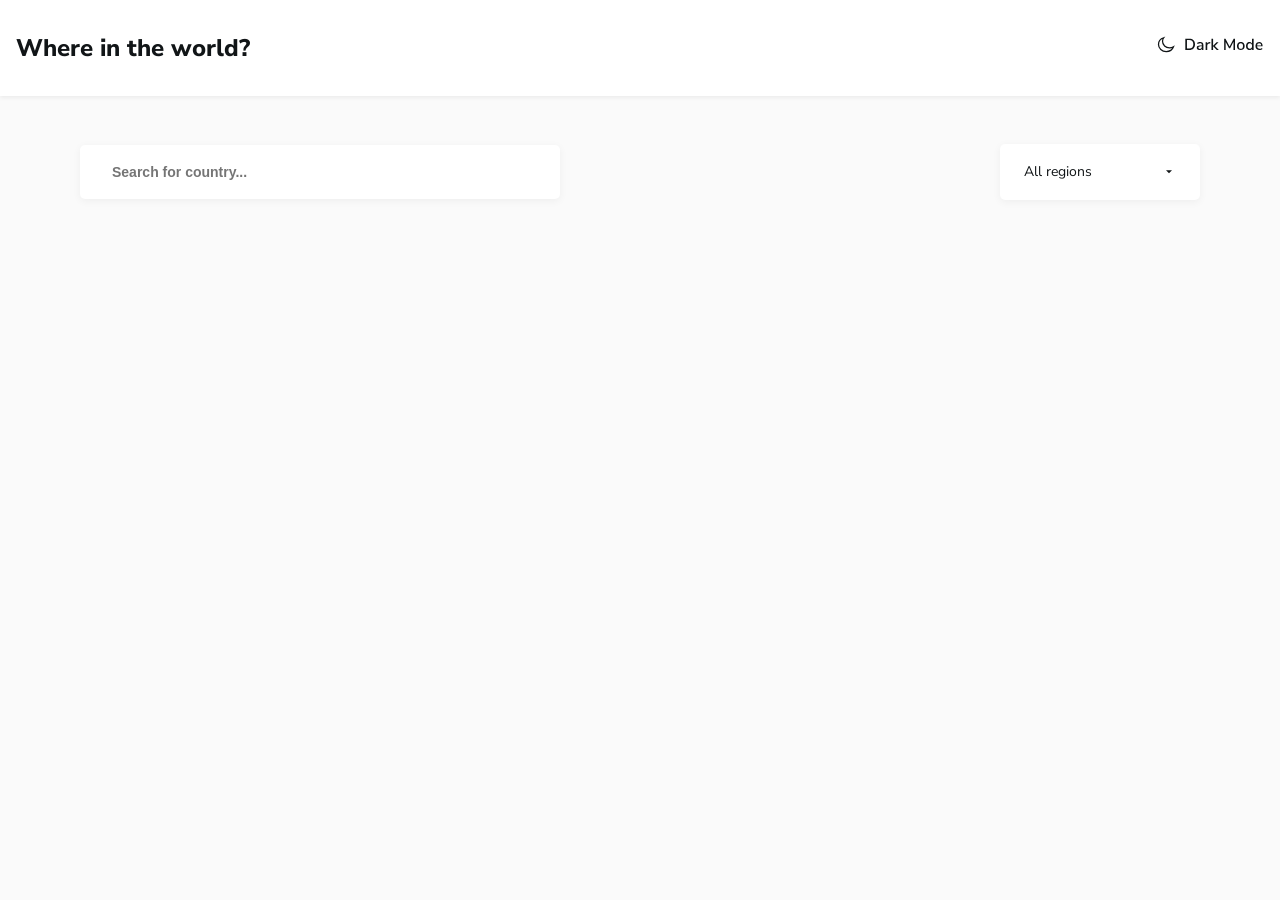
<file: index.html>
<!doctype html>
<html lang="en">
  <head>
    <meta charset="UTF-8" />
    <meta name="viewport" content="width=device-width, initial-scale=1.0" />
    <title>Document</title>
    <link rel="stylesheet" href="./styles/style.css" />
    <script src="./script.js" defer></script>
  </head>
  <body>
    <header>
      <h1>Where in the world?</h1>
      <div id="theme-toggle">
        <img src="./design/darklogo.svg" alt="logo" />
        <img class="hidden" src="./design/whitelogo.svg" alt="dark" />
      </div>
    </header>
    <main>
      <section class="filtering">
        <form>
          <input id="search" type="text" placeholder="Search for country..." />
        </form>

        <form class="filteredbyregion">
          <select id="searchcontinent">
            <option value="all">All regions</option>
            <option value="africa">Africa</option>
            <option value="americas">America</option>
            <option value="asia">Asia</option>
            <option value="europe">Europe</option>
            <option value="oceania">Oceania</option>
          </select>
        </form>
      </section>
      <section class="countries"></section>
    </main>
  </body>
</html>
</file>
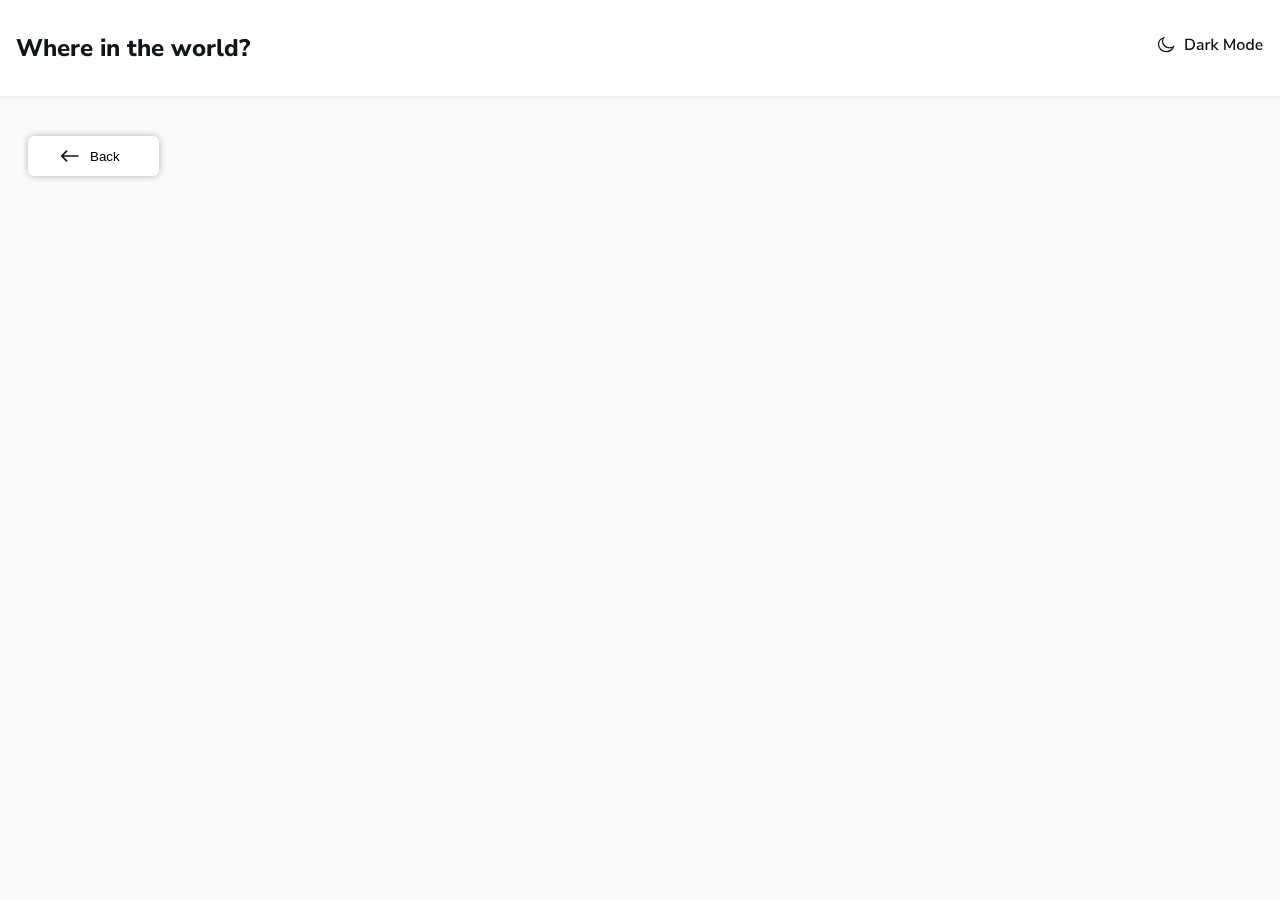
<file: details.html>
<!doctype html>
<html lang="en">
  <head>
    <meta charset="UTF-8" />
    <meta name="viewport" content="width=device-width, initial-scale=1.0" />
    <title>Document</title>
    <link rel="stylesheet" href="./styles/detailse.css" />
    <script src="./details.js" defer></script>
  </head>
  <body>
    <header>
      <h1>Where in the world?</h1>

      <div id="theme-toggle">
        <img src="./design/darklogo.svg" alt="dark-logo" />
        <img class="hidden" src="./design/whitelogo.svg" alt="dark" />
      </div>
    </header>
    <main>
      <button>
        <img src="./design/blackarrow.svg" alt="black" />Back
      </button>

      <section id="datales-section"></section>
    </main>
  </body>
</html>
</file>
<file: styles/style.css>
@import url("https://fonts.googleapis.com/css2?family=Nunito+Sans:ital,opsz,wght@0,6..12,200..1000;1,6..12,200..1000&display=swap");
* {
  margin: 0;
  padding: 0;
  box-sizing: border-box;
}

body {
  max-width: 100vw;
  min-height: 100vh;
  background-color: #fafafa;
  font-family: "Nunito Sans", sans-serif;
}

span, p, input, h3 {
  color: #111517;
  font-size: 14px;
  font-style: normal;
  font-weight: 600;
  line-height: 16px;
}

h1 {
  color: #111517;
  font-size: 24px;
  font-style: normal;
  font-weight: 800;
  line-height: normal;
}

h2 {
  color: #111517;
  font-size: 18px;
  font-style: normal;
  font-weight: 800;
  line-height: 26px;
}

h3 {
  font-weight: 400;
}

input {
  color: #848484;
  font-size: 400;
}

span {
  font-weight: 300;
}

.dark {
  background-color: #202c36;
}
.dark header {
  background-color: #2B3844;
}
.dark header h1 {
  color: #fff;
}
.dark main .filtering #searchcontinent {
  background-color: #2B3844;
  color: #fff;
}
.dark main .filtering #search {
  color: #fff;
  background-color: #2B3844;
}
.dark main .filtering ::-moz-placeholder {
  color: #fff;
}
.dark main .filtering ::placeholder {
  color: #fff;
}
.dark main .countries .country {
  background-color: #2B3844;
}
.dark main .countries .country .card-info h2,
.dark main .countries .country .card-info p,
.dark main .countries .country .card-info span {
  color: #fff;
}
.dark main button {
  background-color: #2B3844;
  color: #fff;
}
.dark main .details h2,
.dark main .details p,
.dark main .details span {
  color: #fff;
}
.dark main .details .border-countries span {
  background-color: #2B3844;
}

.hidden {
  display: none;
}

header {
  width: 100%;
  padding: 23px 81px;
  display: flex;
  flex-direction: row;
  justify-content: space-between;
  align-items: center;
  background-color: #fff;
  box-shadow: 0 2px 4px 0 rgba(0, 0, 0, 0.06);
}
@media (max-width: 1288px) {
  header {
    padding: 32px 16px;
  }
}

main {
  padding: 48px 80px;
}
main .filtering {
  margin-bottom: 48px;
  display: flex;
  flex-direction: row;
  justify-content: space-between;
  align-items: center;
}
@media (max-width: 700px) {
  main .filtering {
    flex-direction: column;
    align-items: start;
    gap: 25px;
  }
}
main .filtering #searchcontinent {
  padding: 18px 24px;
  padding-right: 50px;
  border: none;
  outline: none;
  border-radius: 5px;
  background-color: #fff;
  box-shadow: 0 2px 9px 0 rgba(0, 0, 0, 0.05);
  width: 200px;
  height: 56px;
  color: #111517;
  font-family: "Nunito Sans";
  font-size: 14px;
  font-weight: 400;
  line-height: 20px;
  appearance: none;
  -webkit-appearance: none;
  -moz-appearance: none;
  background-image: url("data:image/svg+xml;utf8,<svg fill='%23111517' height='10' viewBox='0 0 20 20' width='10' xmlns='http://www.w3.org/2000/svg'><path d='M5 7l5 5 5-5z'/></svg>");
  background-repeat: no-repeat;
  background-position: right 25px center;
  background-size: 12px;
}
main .filtering #search {
  width: 480px;
  padding: 19px 32px;
  border: none;
  box-shadow: 0 2px 9px 0 rgba(0, 0, 0, 0.05);
  outline: none;
  border-radius: 5px;
}
@media (max-width: 700px) {
  main .filtering #search {
    width: 330px;
  }
}
main .countries {
  width: 100%;
  display: flex;
  flex-direction: row;
  justify-content: space-aroung;
  align-items: start;
  flex-wrap: wrap;
  row-gap: 67px;
  -moz-column-gap: 75px;
       column-gap: 75px;
}
main .countries .country {
  max-width: 264px;
  border-radius: 5px;
  overflow: hidden;
  background-color: #fff;
  box-shadow: 0 0 7px 2px rgba(0, 0, 0, 0.03);
}
main .countries .country img {
  width: 267px;
  height: 160px;
}
main .countries .country .card-info {
  padding: 24px 24px 46px 24px;
  display: flex;
  flex-direction: column;
  justify-content: start;
  align-items: start;
  gap: 8px;
}
main .countries .country h2 {
  margin-bottom: 8px;
}/*# sourceMappingURL=style.css.map */
</file>
<file: styles/detailse.css>
@import url("https://fonts.googleapis.com/css2?family=Nunito+Sans:ital,opsz,wght@0,6..12,200..1000;1,6..12,200..1000&display=swap");
* {
  margin: 0;
  padding: 0;
  box-sizing: border-box;
}

body {
  max-width: 100vw;
  min-height: 100vh;
  background-color: #fafafa;
  font-family: "Nunito Sans", sans-serif;
}

span, p, input, h3 {
  color: #111517;
  font-size: 14px;
  font-style: normal;
  font-weight: 600;
  line-height: 16px;
}

h1 {
  color: #111517;
  font-size: 24px;
  font-style: normal;
  font-weight: 800;
  line-height: normal;
}

h2 {
  color: #111517;
  font-size: 18px;
  font-style: normal;
  font-weight: 800;
  line-height: 26px;
}

h3 {
  font-weight: 400;
}

input {
  color: #848484;
  font-size: 400;
}

span {
  font-weight: 300;
}

.dark {
  background-color: #202c36;
}
.dark header {
  background-color: #2B3844;
}
.dark header h1 {
  color: #fff;
}
.dark main .filtering #searchcontinent {
  background-color: #2B3844;
  color: #fff;
}
.dark main .filtering #search {
  color: #fff;
  background-color: #2B3844;
}
.dark main .filtering ::-moz-placeholder {
  color: #fff;
}
.dark main .filtering ::placeholder {
  color: #fff;
}
.dark main .countries .country {
  background-color: #2B3844;
}
.dark main .countries .country .card-info h2,
.dark main .countries .country .card-info p,
.dark main .countries .country .card-info span {
  color: #fff;
}
.dark main button {
  background-color: #2B3844;
  color: #fff;
}
.dark main .details h2,
.dark main .details p,
.dark main .details span {
  color: #fff;
}
.dark main .details .border-countries span {
  background-color: #2B3844;
}

.hidden {
  display: none;
}

header {
  width: 100%;
  padding: 23px 81px;
  display: flex;
  flex-direction: row;
  justify-content: space-between;
  align-items: center;
  background-color: #fff;
  box-shadow: 0 2px 4px 0 rgba(0, 0, 0, 0.06);
}
@media (max-width: 1288px) {
  header {
    padding: 32px 16px;
  }
}

main {
  padding: 80px;
}
@media (max-width: 1288px) {
  main {
    padding: 40px 28px;
  }
}
main button {
  display: flex;
  flex-direction: row;
  justify-content: space-between;
  align-items: center;
  gap: 10px;
  padding: 10px 39px 10px 32px;
  border-radius: 6px;
  background-color: #fff;
  border: none;
  box-shadow: 0 0 7px 0 rgba(0, 0, 0, 0.29);
}
main section {
  width: 100%;
  min-height: 100px;
  margin-top: 80px;
  display: flex;
  flex-direction: row;
  justify-content: space-between;
  align-items: center;
}
@media (max-width: 1288px) {
  main section {
    flex-direction: column;
    align-items: flex-start;
    gap: 81px;
  }
}
main section img {
  width: 560px;
  height: 401px;
  border: radius 8px;
}
@media (max-width: 1288px) {
  main section img {
    max-width: 100%;
  }
}
main section .details {
  width: 574px;
}
@media (max-width: 1288px) {
  main section .details {
    width: 100%;
  }
}
main section .details .details-info {
  display: flex;
  gap: 117px;
  margin-top: 23px;
  margin-bottom: 70px;
}
@media (max-width: 1288px) {
  main section .details .details-info {
    max-width: 100%;
    flex-direction: column;
    gap: 32px;
  }
}
main section .details .details-info p {
  font-size: 16px;
  font-weight: 600;
  line-height: 32px;
}
main section .details .details-info span {
  font-size: 16px;
  font-weight: 300;
  line-height: 32px;
}
main section .details .border-countries {
  display: flex;
  flex-direction: row;
  justify-content: flex-start;
  align-items: center;
  gap: 16px;
}
main section .details .border-countries div {
  display: flex;
  flex-direction: row;
  justify-content: flex-start;
  align-items: center;
  gap: 10px;
}
main section .details .border-countries div span {
  border-radius: 2px;
  border: 0 solid #979797;
  background: #fff;
  box-shadow: 0 0 4px 1px rgba(0, 0, 0, 0.1);
  padding: 5px 27px;
}/*# sourceMappingURL=detailse.css.map */
</file>
